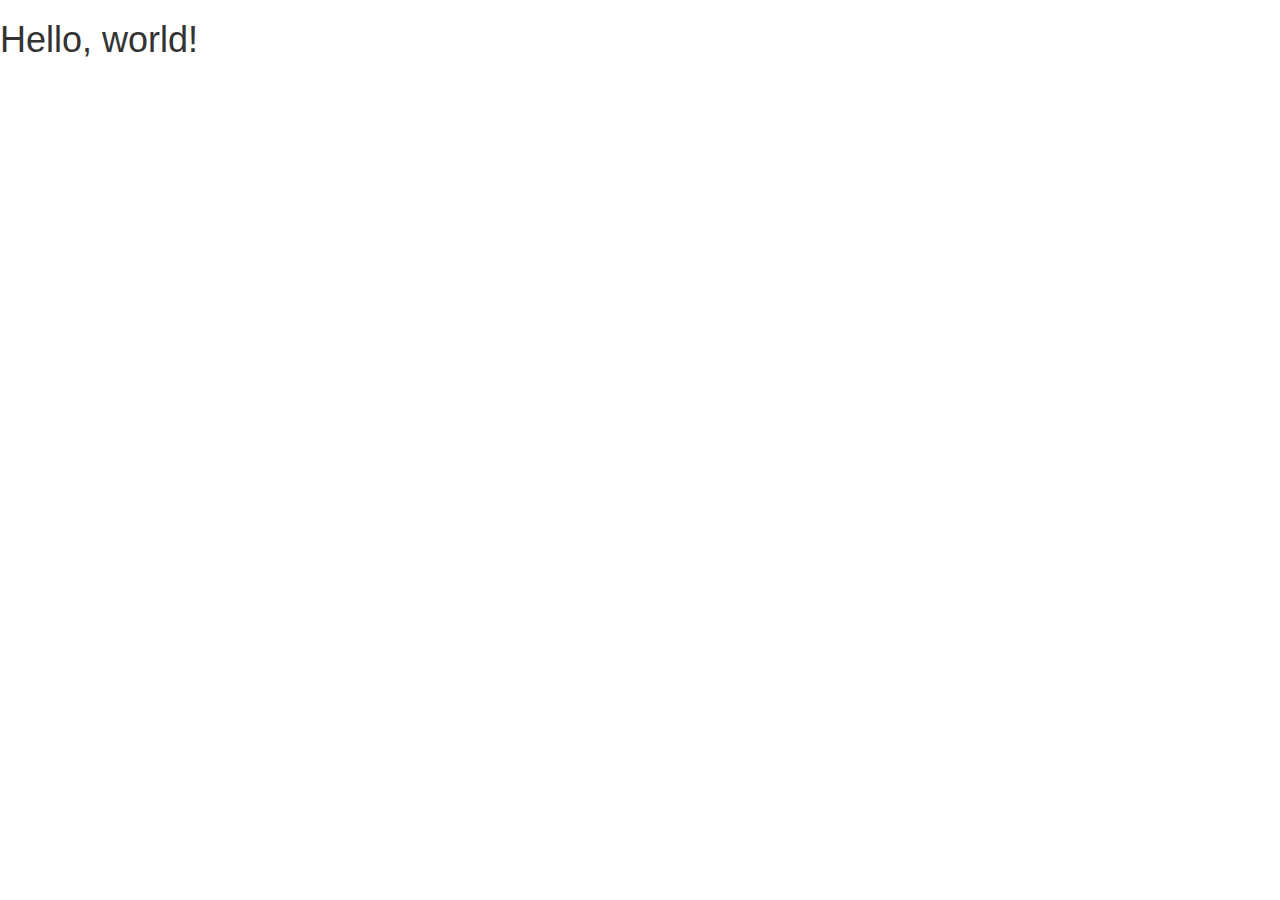
<file: Bootstrap Template/index.html>
<!DOCTYPE html>
<html lang="en">
  <head>
    <meta charset="utf-8">
    <meta http-equiv="X-UA-Compatible" content="IE=edge">
    <meta name="viewport" content="width=device-width, initial-scale=1">
    <!-- The above 3 meta tags *must* come first in the head; any other head content must come *after* these tags -->
    <title>Bootstrap 101 Template</title>

    <!-- Bootstrap -->
    <link href="css/bootstrap.min.css" rel="stylesheet">

    <!-- HTML5 shim and Respond.js for IE8 support of HTML5 elements and media queries -->
    <!-- WARNING: Respond.js doesn't work if you view the page via file:// -->
    <!--[if lt IE 9]>
      <script src="https://oss.maxcdn.com/html5shiv/3.7.3/html5shiv.min.js"></script>
      <script src="https://oss.maxcdn.com/respond/1.4.2/respond.min.js"></script>
    <![endif]-->
  </head>
  <body>
    <h1>Hello, world!</h1>

    <!-- jQuery (necessary for Bootstrap's JavaScript plugins) -->
    <script src="js/jquery-3.1.0.js"></script>
    <!-- Include all compiled plugins (below), or include individual files as needed -->
    <script src="js/bootstrap.min.js"></script>
  </body>
</html>
</file>
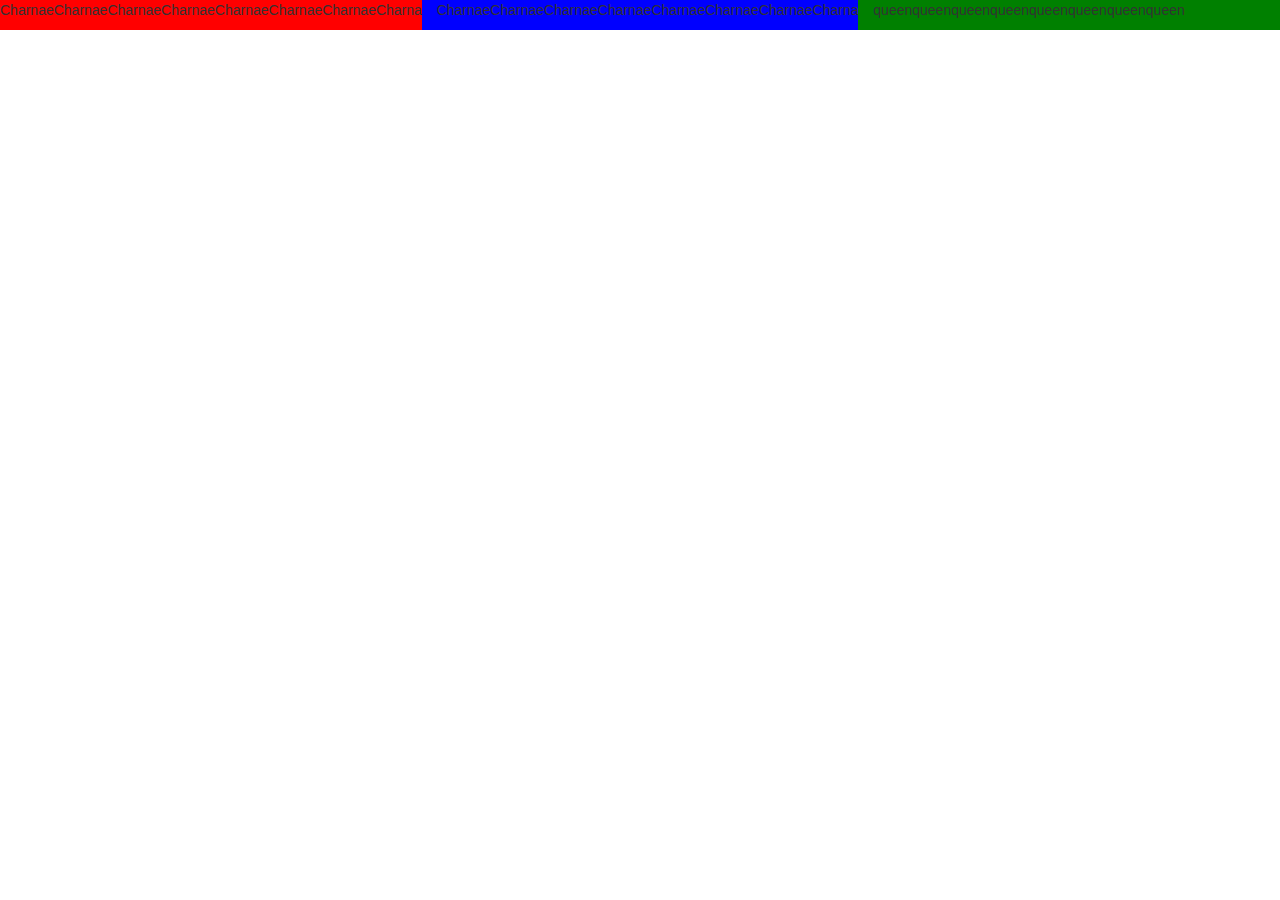
<file: Bootstrap Template/index2.html>
<!DOCTYPE html>
<html lang="en">
  <head>
    <meta charset="utf-8">
    <meta http-equiv="X-UA-Compatible" content="IE=edge">
    <meta name="viewport" content="width=device-width, initial-scale=1">
    <!-- The above 3 meta tags *must* come first in the head; any other head content must come *after* these tags -->
    <title>Bootstrap 101 Template</title>
    <link rel="stylesheet" type="text/css" href="css/style.css">

    <!-- Bootstrap -->
    <link href="css/bootstrap.min.css" rel="stylesheet">

    <!-- HTML5 shim and Respond.js for IE8 support of HTML5 elements and media queries -->
    <!-- WARNING: Respond.js doesn't work if you view the page via file:// -->
    <!--[if lt IE 9]>
      <script src="https://oss.maxcdn.com/html5shiv/3.7.3/html5shiv.min.js"></script>
      <script src="https://oss.maxcdn.com/respond/1.4.2/respond.min.js"></script>
    <![endif]-->
  </head>
  <body>
<div class="container"></div>
  <div class="row">
<div class="col-md-4" id="red">
  <p>CharnaeCharnaeCharnaeCharnaeCharnaeCharnaeCharnaeCharnae</p>

</div>
<div class="col-md-4" id="blue"> <p>CharnaeCharnaeCharnaeCharnaeCharnaeCharnaeCharnaeCharnae</p></div>

<div class="col-md-4" id="green"> <p>queenqueenqueenqueenqueenqueenqueenqueen</p></div>
  

    <!-- jQuery (necessary for Bootstrap's JavaScript plugins) -->
    <script src="js/jquery-3.1.0.js"></script>
    <!-- Include all compiled plugins (below), or include individual files as needed -->
    <script src="js/bootstrap.min.js"></script>
  </body>
</html>
</file>
<file: Bootstrap Template/css/style.css>
#red{
	background-color: red;
}

#blue{
	background-color: blue;
}

#green{
	background-color: green;
}
</file>
